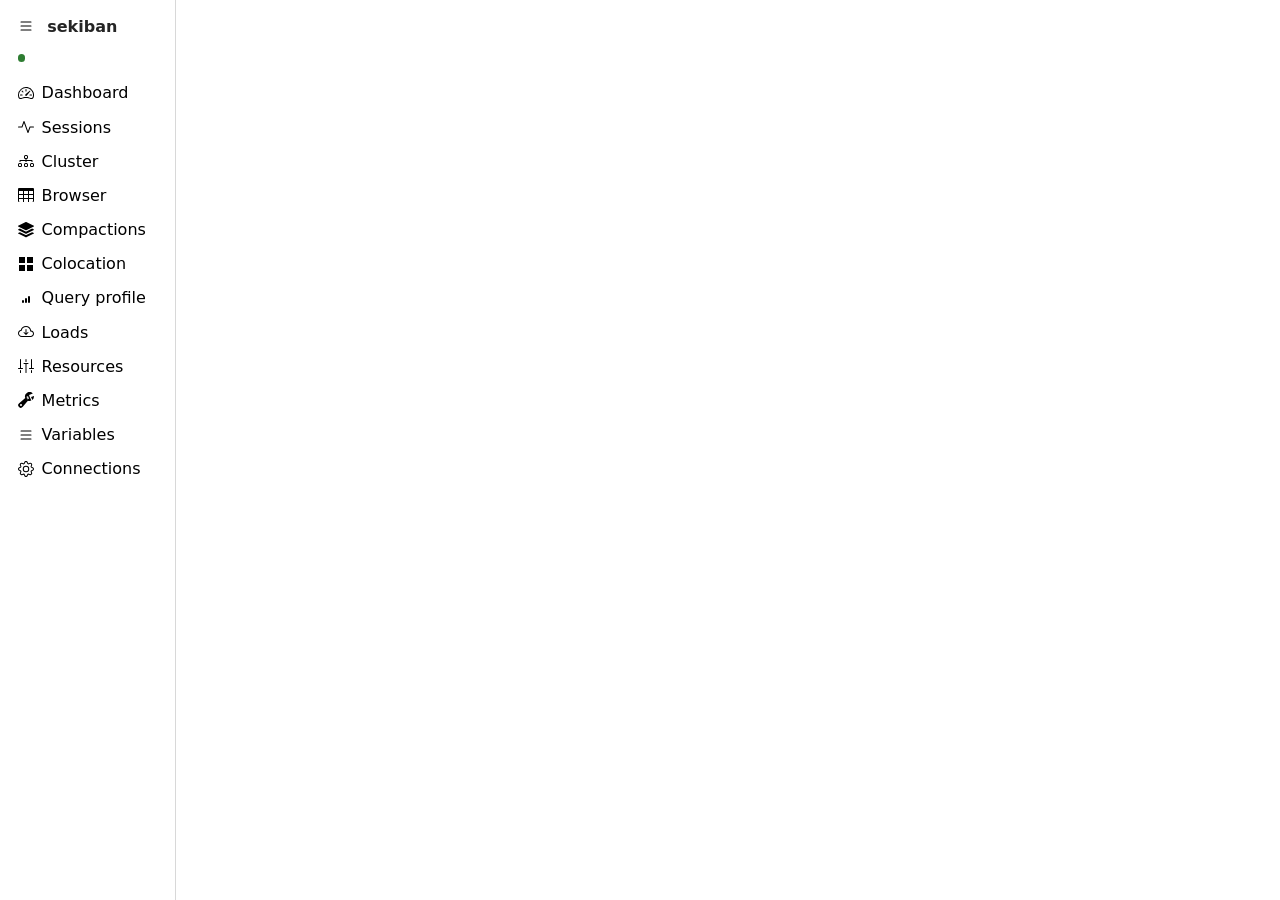
<file: ui/index.html>
<!doctype html>
<html lang="en">
<head>
  <meta charset="utf-8">
  <meta name="viewport" content="width=device-width, initial-scale=1">
  <title>sekiban</title>
  <link rel="icon" href="favicon.png" type="image/png">
  <link rel="stylesheet" href="style.css">
</head>
<body>
  <nav id="sidebar" aria-label="Screens">
    <div id="nav-top">
      <button type="button" id="nav-collapse" class="nav-item nav-toggle"
        aria-label="Toggle sidebar" title="Toggle sidebar"
        aria-expanded="true"></button>
      <div id="brand">sekiban</div>
    </div>
    <div id="attached" title="">
      <span class="dot"></span><span id="attached-name"></span>
    </div>
    <button type="button" class="nav-item" data-screen="dashboard">Dashboard</button>
    <button type="button" class="nav-item" data-screen="sessions">Sessions</button>
    <button type="button" class="nav-item" data-screen="cluster">Cluster</button>
    <button type="button" class="nav-item" data-screen="browser">Browser</button>
    <button type="button" class="nav-item" data-screen="compactions">Compactions</button>
    <button type="button" class="nav-item" data-screen="colocation">Colocation</button>
    <button type="button" class="nav-item" data-screen="profile">Query profile</button>
    <button type="button" class="nav-item" data-screen="loads">Loads</button>
    <button type="button" class="nav-item" data-screen="resources">Resources</button>
    <button type="button" class="nav-item" data-screen="metrics">Metrics</button>
    <button type="button" class="nav-item" data-screen="variables">Variables</button>
    <button type="button" class="nav-item" data-screen="connections">Connections</button>
  </nav>

  <main id="content">
  <section id="config-error-box" hidden>
    <h2>Configuration error</h2>
    <p>The config file could not be loaded. Fix it and reopen sekiban.</p>
    <p><code id="config-error"></code></p>
  </section>

  <section id="setup" hidden>
    <h2 id="setup-heading">Add a StarRocks connection</h2>
    <p id="first-run-note" hidden>
      No connections configured yet. Add the first one to get started.
    </p>
    <form id="setup-form">
      <label>Connection string
        <input type="text" id="dsn" autocomplete="off" spellcheck="false"
          placeholder="root:password@tcp(fe.internal:9030)/mydb">
      </label>
      <p class="hint">A MySQL connection string, the shape the Go driver
        accepts. The frontend's HTTP port (8030) is derived from the host and
        used for the audit log and query profiles.</p>
      <label>Title (optional)
        <input type="text" id="title" autocomplete="off"
          placeholder="Production, Local dev, ...">
      </label>
      <div class="buttons">
        <button type="button" id="delete" class="destructive" hidden>Delete</button>
        <button type="button" id="test">Test connection</button>
        <button type="submit" id="save">Save</button>
        <button type="button" id="cancel" hidden>Cancel</button>
      </div>
    </form>
    <div id="confirm" hidden>
      <p id="confirm-text"></p>
      <p class="hint">Only its (database ...) line is removed; the rest of the
        file is untouched.</p>
      <div class="buttons">
        <button type="button" id="confirm-cancel">Cancel</button>
        <button type="button" id="confirm-remove" class="destructive">Confirm deletion</button>
      </div>
    </div>
    <p id="result" aria-live="polite"></p>
    <p class="hint">Connections are saved to <code id="cfg-path"></code>.
      The file is yours: sekiban only appends to it, never rewrites it.</p>
  </section>

  <section id="dashboard" hidden>
    <div class="dash-header">
      <h2 id="dash-title"></h2>
      <div class="buttons dash-actions">
        <label class="slice-label">Sliced by
          <select id="slice-by">
            <option value="sql">Query</option>
            <option value="users">User</option>
            <option value="databases">Database</option>
            <option value="resource_groups">Resource group</option>
            <option value="warehouses">Warehouse</option>
            <option value="exec_states">Exec state</option>
            <option value="fe_hosts">FE host</option>
            <option value="catalogs">Catalog</option>
          </select>
        </label>
        <span class="windows" role="group" aria-label="Time window">
          <button type="button" class="win" data-window="300">5m</button>
          <button type="button" class="win" data-window="900">15m</button>
          <button type="button" class="win" data-window="3600">1h</button>
        </span>
        <button type="button" id="pause" class="icon-only"
          aria-label="Pause auto-refresh" title="Pause auto-refresh"></button>
      </div>
    </div>
    <p id="dash-status" class="hint" aria-live="polite"></p>
    <div id="chart-row">
      <div id="chart-box">
        <canvas id="chart"></canvas>
        <div id="chart-tip" hidden></div>
      </div>
      <div id="legend"></div>
    </div>
    <div id="counters"></div>

    <h2 id="top-heading">Top queries <span class="hint">by CPU time in this
      window</span></h2>
    <div class="tabs" role="group" aria-label="Top dimension">
      <button type="button" class="tab" data-top="sql">Query</button>
      <button type="button" class="tab" data-top="users">User</button>
      <button type="button" class="tab" data-top="databases">Database</button>
      <button type="button" class="tab" data-top="resource_groups">Resource group</button>
      <button type="button" class="tab" data-top="warehouses">Warehouse</button>
    </div>
    <div id="topsql"></div>
  </section>

  <section id="sessions" hidden>
    <div class="dash-header">
      <h2>Sessions</h2>
      <div class="buttons dash-actions">
        <label class="slice-label">
          <input type="checkbox" id="sess-active-only"> Running only
        </label>
        <button type="button" id="sess-refresh">Refresh</button>
      </div>
    </div>
    <p id="sess-status" class="hint" aria-live="polite"></p>
    <p class="hint">Every client session on the frontend, the busiest first.
      StarRocks has one way to stop a session and not another: KILL ends the
      connection, and the query running on it goes with it. The exact
      statement is shown before it runs.</p>
    <div id="sess-list"></div>
  </section>

  <section id="cluster" hidden>
    <div class="dash-header">
      <h2>Cluster</h2>
      <div class="buttons dash-actions">
        <button type="button" id="cluster-refresh">Refresh</button>
      </div>
    </div>
    <p id="cluster-status" class="hint" aria-live="polite"></p>
    <div id="cluster-totals"></div>

    <h3>Frontends <span class="hint">the one that answers the queries</span></h3>
    <div id="cluster-frontends"></div>

    <h3>Backends <span class="hint">the ones that do the work</span></h3>
    <div id="cluster-backends"></div>
  </section>

  <section id="browser" hidden>
    <div class="dash-header">
      <h2>Browser</h2>
      <div class="buttons dash-actions">
        <button type="button" id="br-refresh">Refresh</button>
      </div>
    </div>
    <p id="br-status" class="hint" aria-live="polite"></p>
    <p class="hint">Double-click an object to open it in its own window, so
      several can stay open side by side.</p>
    <div id="br-tree" aria-label="Database objects"></div>
  </section>

  <section id="compactions" hidden>
    <div class="dash-header">
      <h2>Compactions &amp; tablet health</h2>
      <div class="buttons dash-actions">
        <button type="button" id="comp-refresh">Refresh</button>
      </div>
    </div>
    <p id="comp-status" class="hint" aria-live="polite"></p>
    <p id="comp-health"></p>

    <h3>Running now <span class="hint">the merges in flight</span></h3>
    <div id="comp-running"></div>

    <h3>Per backend <span class="hint">how much compaction work is waiting</span></h3>
    <div id="comp-backends"></div>

    <h3>Transactions in flight</h3>
    <div id="comp-txns"></div>
  </section>

  <section id="colocation" hidden>
    <div class="dash-header">
      <h2>Colocation groups</h2>
      <div class="buttons dash-actions">
        <button type="button" id="coloc-refresh">Refresh</button>
      </div>
    </div>
    <p id="coloc-status" class="hint" aria-live="polite"></p>
    <p class="hint">Tables in a colocation group are bucketed the same way,
      so a join between them runs where the rows already are. Pick a group
      and its buckets are shown below.</p>
    <div id="coloc-list"></div>

    <h3>Buckets <span class="hint" id="coloc-detail-of"></span></h3>
    <p class="hint">Which backends hold each bucket of the chosen group.
      The group's replication number is how many of them hold one bucket.</p>
    <p id="coloc-detail-status" class="hint" aria-live="polite"></p>
    <div id="coloc-detail"></div>
  </section>

  <section id="profile" hidden>
    <div class="dash-header">
      <h2>Query profile</h2>
      <div class="buttons dash-actions">
        <button type="button" id="prof-refresh">Refresh</button>
        <button type="button" id="prof-audit">Read the audit log</button>
      </div>
    </div>
    <p id="prof-status" class="hint" aria-live="polite"></p>

    <h3>Profiles the frontend holds</h3>
    <p class="hint">Pick one and the profile the frontend recorded of it
      opens in a window of its own. Only the queries whose client asked to
      be profiled, or that ran longer than big_query_profile_threshold
      (30s), are here.</p>
    <div class="filters">
      <label>Query id
        <input type="search" id="prof-list-queryid" autocomplete="off"
          spellcheck="false" placeholder="regexp"
          aria-label="Filter the profiles by query id">
      </label>
      <label>Statement
        <input type="search" id="prof-list-statement" autocomplete="off"
          spellcheck="false" placeholder="regexp"
          aria-label="Filter the profiles by statement">
      </label>
    </div>
    <p id="prof-list-filter-status" class="hint" aria-live="polite"></p>
    <div id="prof-list"></div>

    <h3>Plan <span class="hint" id="prof-plan-of"></span></h3>
    <p class="hint">Write a statement and explain it, or pick a top query
      below: the plan runs again, and the timings are the ones of this run.</p>
    <textarea id="prof-sql" spellcheck="false" rows="3"
      placeholder="SELECT ..."></textarea>
    <div class="buttons">
      <button type="button" id="prof-explain">Explain analyze</button>
    </div>
    <p id="prof-plan-status" class="hint" aria-live="polite"></p>
    <div id="prof-plan" class="tree"></div>

    <h3>Top queries <span class="hint">by the CPU they cost, from the audit log</span></h3>
    <p class="hint">The audit log is the only complete record of the queries
      that have finished: the frontend writes the CPU of every one of them.
      It lives on the frontend's own disk, so it is read over its HTTP API
      when you ask for it, and only then. Pick a row and the statement is
      explained: the plan runs again, and the timings are the ones of this
      run.</p>
    <div class="filters">
      <label>Statement
        <input type="search" id="prof-summary-statement" autocomplete="off"
          spellcheck="false" placeholder="regexp"
          aria-label="Filter the top queries by statement">
      </label>
    </div>
    <p id="prof-summary-filter-status" class="hint" aria-live="polite"></p>
    <div id="prof-summary"></div>
  </section>

  <section id="loads" hidden>
    <div class="dash-header">
      <h2>Loads</h2>
      <div class="buttons dash-actions">
        <button type="button" id="load-refresh">Refresh</button>
      </div>
    </div>
    <p id="load-status" class="hint" aria-live="polite"></p>

    <h3>Imports <span class="hint">the most recent, newest first</span></h3>
    <div id="load-list"></div>

    <h3>Routine loads</h3>
    <div id="load-routine"></div>

    <h3>Stream loads</h3>
    <div id="load-stream"></div>
  </section>

  <section id="resources" hidden>
    <div class="dash-header">
      <h2>Resources &amp; limits</h2>
      <div class="buttons dash-actions">
        <button type="button" id="res-refresh">Refresh</button>
      </div>
    </div>
    <p id="res-status" class="hint" aria-live="polite"></p>

    <h3>Warehouses <span class="hint">the compute the queries run on</span></h3>
    <div id="res-warehouses"></div>

    <h3>Resource groups <span class="hint">the limits that apply to a workload</span></h3>
    <div id="res-groups"></div>

    <h3>Cluster configuration</h3>
    <div id="res-config"></div>
  </section>

  <section id="metrics" hidden>
    <div class="dash-header">
      <h2>Metrics explorer</h2>
      <div class="buttons dash-actions">
        <button type="button" id="met-refresh">Refresh</button>
      </div>
    </div>
    <p id="met-status" class="hint" aria-live="polite"></p>
    <input type="search" id="met-filter" autocomplete="off" spellcheck="false"
      placeholder="Filter by name..." aria-label="Filter metrics by name">
    <p class="hint">Every metric the frontend and the backends publish about
      themselves, as the SQL projection of their Prometheus endpoints.</p>
    <div id="met-list"></div>
  </section>

  <section id="variables" hidden>
    <div class="dash-header">
      <h2>Frontend variables</h2>
      <div class="buttons dash-actions">
        <button type="button" id="var-refresh">Refresh</button>
      </div>
    </div>
    <p id="var-status" class="hint" aria-live="polite"></p>
    <p class="hint">The configuration the frontend runs with, as ADMIN SHOW
      FRONTEND CONFIG answers it: the same list the frontend's own
      /variable page prints.</p>
    <div class="filters">
      <label>Key
        <input type="search" id="var-key" autocomplete="off"
          spellcheck="false" placeholder="filter"
          aria-label="Filter the variables by key">
      </label>
      <label>Value
        <input type="search" id="var-value" autocomplete="off"
          spellcheck="false" placeholder="filter"
          aria-label="Filter the variables by value">
      </label>
    </div>
    <div id="var-list"></div>
  </section>

  <section id="list" hidden>
    <h2>Connections</h2>
    <div id="connections"></div>
    <p id="list-result" aria-live="polite"></p>
    <div class="buttons">
      <button type="button" id="add">Add connection</button>
    </div>
    <p class="hint">The first connection is the default: sekiban attaches to
      it when it opens. Only one connection is open at a time, so connecting
      to another closes the current one.</p>
  </section>

  </main>

  <script src="icons.js"></script>
  <script src="app.js"></script>
</body>
</html>
</file>
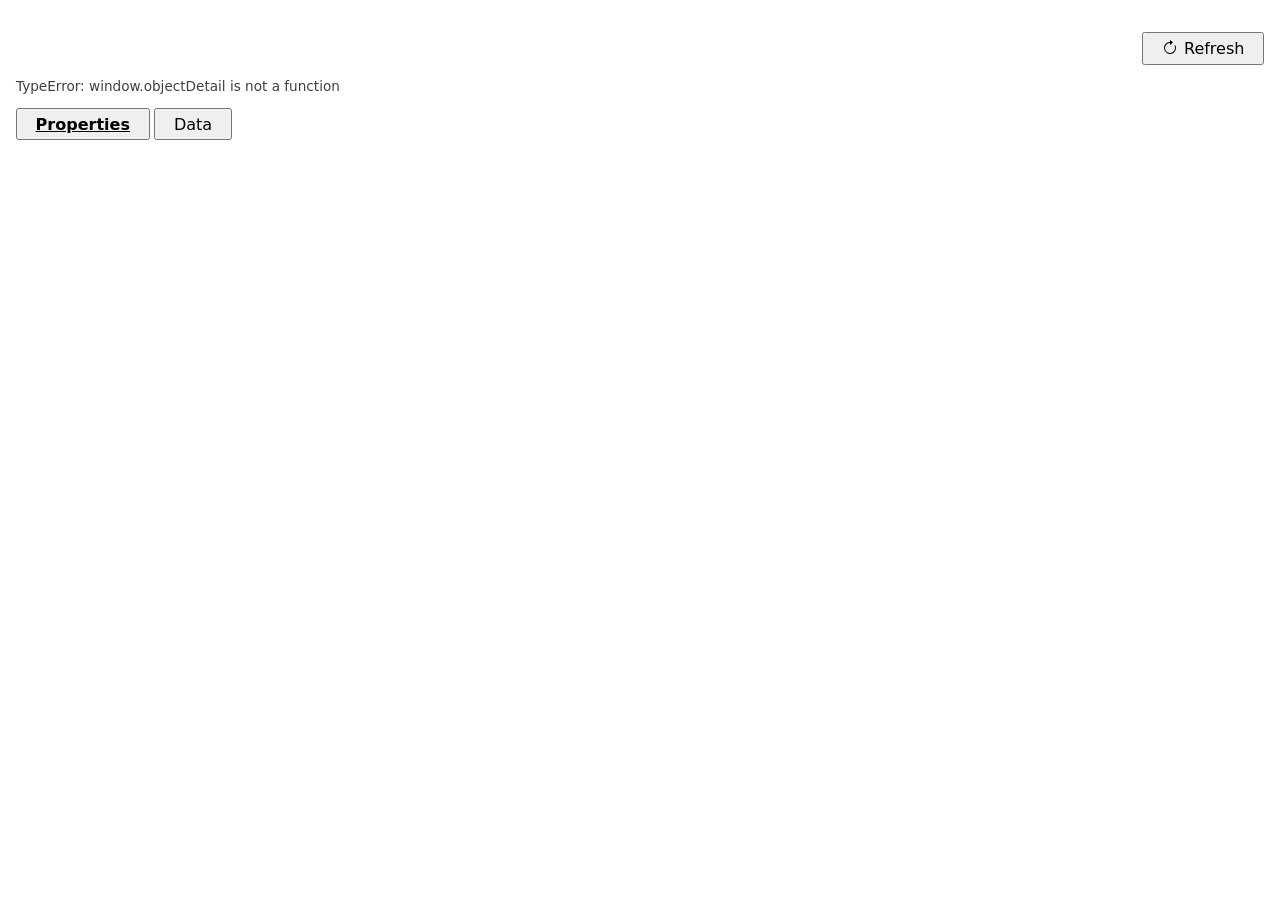
<file: ui/object.html>
<!doctype html>
<html lang="en">
<head>
  <meta charset="utf-8">
  <meta name="viewport" content="width=device-width, initial-scale=1">
  <title>sekiban</title>
  <link rel="stylesheet" href="style.css">
</head>
<body class="object">
  <main id="content">
    <div class="dash-header">
      <h2 id="obj-title"></h2>
      <div class="buttons dash-actions">
        <button type="button" id="obj-refresh">Refresh</button>
      </div>
    </div>
    <p id="obj-status" class="hint" aria-live="polite"></p>

    <div class="tabs" role="group" aria-label="Object view">
      <button type="button" class="tab" data-tab="properties">Properties</button>
      <button type="button" class="tab" data-tab="data">Data</button>
    </div>

    <section id="obj-properties"></section>

    <section id="obj-data" hidden>
      <textarea id="sql-text" spellcheck="false" rows="6"></textarea>
      <div class="buttons">
        <button type="button" id="sql-run">Run</button>
        <button type="button" id="sql-cancel">Cancel</button>
        <button type="button" id="grid-save" hidden>Save changes...</button>
      </div>
      <p id="sql-status" class="hint" aria-live="polite"></p>
      <div id="grid"></div>
    </section>
  </main>

  <script src="icons.js"></script>
  <script src="object.js"></script>
</body>
</html>
</file>
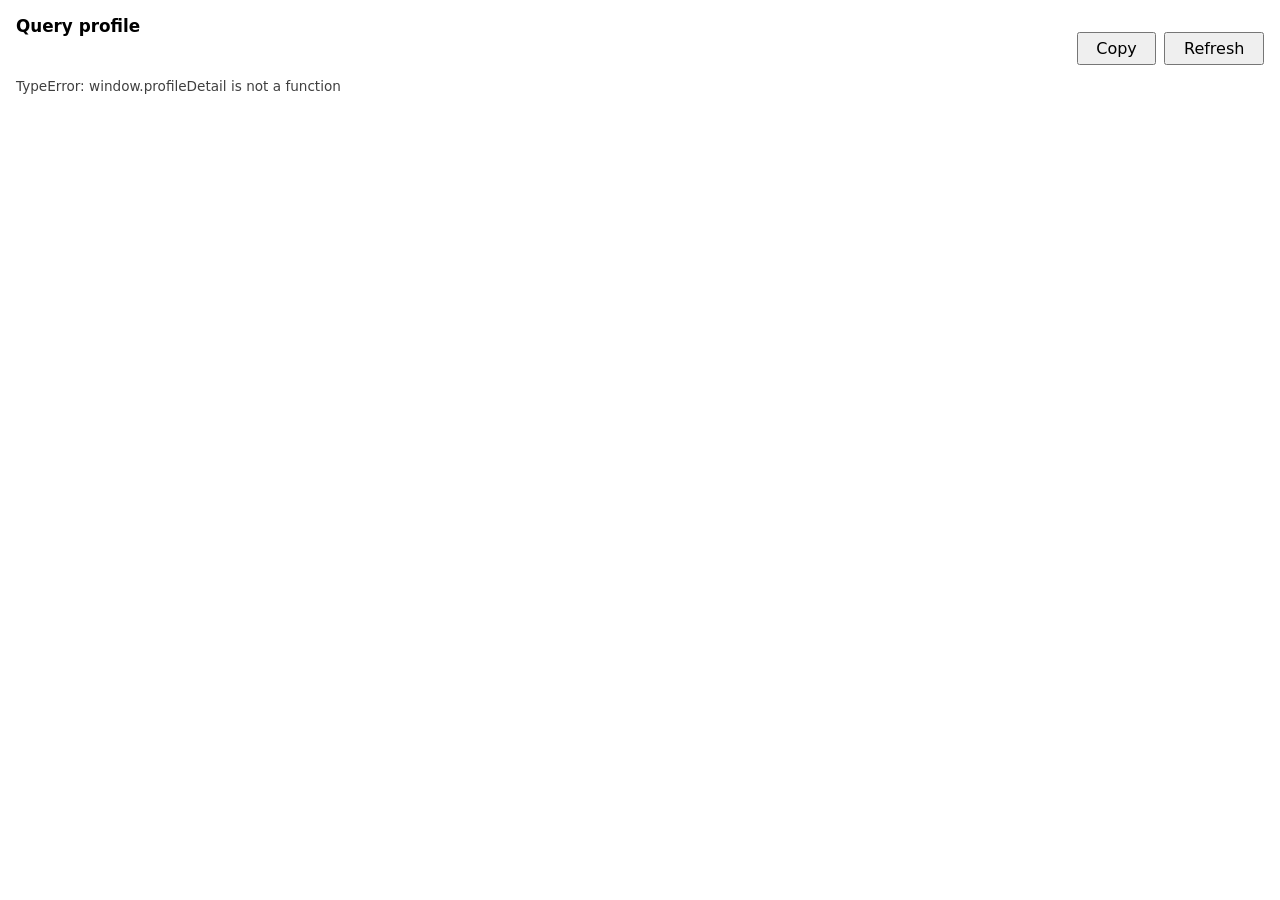
<file: ui/profile.html>
<!doctype html>
<html lang="en">
<head>
  <meta charset="utf-8">
  <meta name="viewport" content="width=device-width, initial-scale=1">
  <title>Query profile</title>
  <link rel="stylesheet" href="style.css">
</head>
<body class="object">
  <main id="content">
    <div class="dash-header">
      <h2 id="prof-title">Query profile</h2>
      <div class="buttons dash-actions">
        <button type="button" id="prof-window-copy">Copy</button>
        <button type="button" id="prof-window-refresh">Refresh</button>
      </div>
    </div>
    <p id="prof-window-status" class="hint" aria-live="polite"></p>
    <div id="prof-window-tree" class="tree"></div>
  </main>

  <script src="icons.js"></script>
  <script src="profile.js"></script>
</body>
</html>
</file>
<file: ui/style.css>
/* Let the OS webview do the styling: native controls, native colors,
       native dark mode. Only layout lives here. Everything is sized in rem
       so the keyboard zoom (Cmd+/Cmd-) scales the whole page. */
    :root { color-scheme: light dark; }
    /* Shell: a fixed nav rail plus the scrolling screen. Global navigation
       lives in the rail; each screen keeps its own controls in its header. */
    body {
      font-family: system-ui, sans-serif;
      margin: 0;
      display: flex;
      min-height: 100vh;
    }
    #sidebar {
      flex: 0 0 auto;
      width: 11rem;
      padding: 0.75rem 0.5rem;
      border-right: 1px solid rgba(127, 127, 127, 0.3);
      display: flex;
      flex-direction: column;
      gap: 0.15rem;
      position: sticky;
      top: 0;
      align-self: flex-start;
      height: 100vh;
      box-sizing: border-box;
    }
    /* The toggle sits at the top left, where a hamburger is expected. */
    #nav-top {
      display: flex;
      align-items: center;
      gap: 0.25rem;
      margin-bottom: 0.5rem;
    }
    #brand {
      font-weight: 700;
      opacity: 0.85;
      white-space: nowrap;
    }
    .nav-toggle { padding: 0.4rem; }
    .nav-item {
      font: inherit;
      text-align: left;
      background: none;
      border: 0;
      border-radius: 0.35rem;
      padding: 0.4rem 0.6rem;
      cursor: pointer;
      color: inherit;
      display: flex;
      align-items: center;
      gap: 0.5rem;
    }
    .nav-item:hover { background: rgba(127, 127, 127, 0.18); }
    .nav-item[aria-current="page"] {
      background: rgba(127, 127, 127, 0.28);
      font-weight: 600;
    }
    .nav-bottom { margin-top: auto; opacity: 0.7; }
    /* The attached database is stated permanently: no screen, no keystroke
       should ever leave a doubt about which server is on the other end. */
    #attached {
      display: flex;
      align-items: center;
      gap: 0.4rem;
      padding: 0.2rem 0.6rem 0.8rem;
      font-size: 0.85rem;
      overflow: hidden;
    }
    #attached-name {
      overflow: hidden;
      text-overflow: ellipsis;
      white-space: nowrap;
    }
    #attached .dot {
      width: 0.55em;
      height: 0.55em;
      border-radius: 50%;
      background: light-dark(#2e7d32, #66bb6a);
      flex-shrink: 0;
    }
    body.nav-collapsed #attached { justify-content: center; padding: 0.2rem 0 0.8rem; }
    body.nav-collapsed #attached-name { display: none; }
    /* Collapsed: icons only, labels hidden but still read by screen readers. */
    body.nav-collapsed #sidebar { width: auto; }
    body.nav-collapsed #brand { display: none; }
    body.nav-collapsed .nav-item span { display: none; }
    /* Collapsed by the window being narrow, not by the user: the toggle is
       disabled rather than lying about a choice it cannot honour. */
    body.nav-forced-collapsed .nav-toggle { opacity: 0.4; cursor: default; }
    #content {
      flex: 1 1 auto;
      min-width: 0;
      padding: 1.25rem;
    }
    h1 { font-size: 1.3rem; margin-top: 0; }
    h2 { font-size: 1.05rem; }
    label { display: block; margin-top: 0.8rem; }
    input[type="text"] {
      display: block;
      width: 100%;
      box-sizing: border-box;
      margin-top: 0.25rem;
      font-size: 1rem;
    }
    button {
      font: inherit;
      padding: 0.3rem 1.1rem;
      display: inline-flex;
      align-items: center;
      gap: 0.4em;
    }
    svg.icon { width: 1em; height: 1em; flex-shrink: 0; }
    /* Destructive actions read red in both themes; the icon follows via
       currentColor. */
    button.destructive { color: light-dark(#b3261e, #ff7369); }
    /* Delete lives apart from the safe actions in the same row. */
    #delete { margin-right: auto; }
    button.icon-only { padding: 0.3rem 0.55rem; }

    /* Dashboard */
    .dash-header {
      display: flex;
      align-items: flex-start;
      gap: 0.75rem;
      flex-wrap: wrap;
    }
    .dash-header h2 { margin: 0; }
    .dash-actions { margin-top: 0; margin-left: auto; }
    .windows { display: inline-flex; gap: 0.2rem; }
    .slice-label {
      display: inline-flex;
      align-items: center;
      gap: 0.35rem;
      margin-top: 0;
      font-size: 0.9rem;
    }
    .slice-label select { font: inherit; }
    /* A slice key can be a whole SQL statement; keep the legend a column. */
    .legend-item {
      max-width: 16rem;
      overflow: hidden;
      text-overflow: ellipsis;
      white-space: nowrap;
    }
    .win[aria-pressed="true"] { font-weight: 700; text-decoration: underline; }
    /* Chart with the legend to its right, Performance Insights style; on a
       narrow window the legend wraps below. */
    #chart-row {
      display: flex;
      gap: 1rem;
      margin-top: 0.75rem;
      flex-wrap: wrap;
      align-items: flex-start;
    }
    #chart-box { position: relative; flex: 1 1 24rem; }
    #chart { width: 100%; height: 300px; display: block; }
    /* The dashboard grows downward like a web page; counter charts sit side
       by side while they fit, then stack. */
    #counters {
      display: grid;
      grid-template-columns: repeat(auto-fit, minmax(22rem, 1fr));
      gap: 1rem;
      margin-top: 1.25rem;
    }
    .counter-panel h3 { margin: 0 0 0.4rem; font-size: 0.95rem; }
    .counter-panel canvas { width: 100%; height: 170px; display: block; }
    .mini-legend {
      display: flex;
      flex-wrap: wrap;
      gap: 0.3rem 1rem;
      margin-top: 0.35rem;
      font-size: 0.8rem;
    }
    #chart-tip {
      position: absolute;
      pointer-events: none;
      padding: 0.4rem 0.6rem;
      border: 1px solid rgba(127, 127, 127, 0.5);
      border-radius: 0.3rem;
      background: Canvas;
      box-shadow: 0 0.15rem 0.6rem rgba(0, 0, 0, 0.25);
      font-size: 0.8rem;
      z-index: 1;
      white-space: nowrap;
    }
    #chart-tip .legend-swatch { margin-right: 0.3em; }
    #ext-badge {
      position: absolute;
      top: 0.4rem;
      right: 0.4rem;
      color: light-dark(#b58900, #ffd54f);
    }
    #ext-tip {
      position: absolute;
      top: 2.4rem;
      right: 0.4rem;
      max-width: 34rem;
      padding: 0.8rem 1rem;
      border: 1px solid rgba(127, 127, 127, 0.5);
      border-radius: 0.4rem;
      background: Canvas;
      box-shadow: 0 0.2rem 1rem rgba(0, 0, 0, 0.25);
      z-index: 1;
    }
    #ext-tip pre {
      overflow-x: auto;
      font-size: 0.85rem;
      padding: 0.5rem;
      border: 1px solid rgba(127, 127, 127, 0.35);
      border-radius: 0.3rem;
    }
    #legend {
      display: flex;
      flex-direction: column;
      gap: 0.35rem;
      font-size: 0.85rem;
      min-width: 7rem;
    }
    .legend-item { display: inline-flex; align-items: center; gap: 0.35em; }
    .legend-swatch {
      width: 0.75em;
      height: 0.75em;
      border-radius: 0.15em;
      display: inline-block;
    }
    .sql-load { font-variant-numeric: tabular-nums; }
    .tabs {
      display: flex;
      flex-wrap: wrap;
      gap: 0.3rem;
      margin-bottom: 0.6rem;
    }
    .tab[aria-pressed="true"] { font-weight: 700; text-decoration: underline; }
    /* Fixed height: the ranking changes every refresh, and a list that grows
       and shrinks makes the whole page jump under the reader. */
    #topsql {
      height: 26rem;
      overflow-y: auto;
      overscroll-behavior: contain;
    }
    /* Only the SQL tab shows statements; other dimensions are short labels. */
    .top-label { font-weight: 600; margin-top: 0.3rem; }
    .sql-text {
      font-family: ui-monospace, monospace;
      font-size: 0.85rem;
      white-space: pre-wrap;
      word-break: break-word;
      margin-top: 0.3rem;
    }
    /* Per-query load bar, stacked by wait class in the chart colors. */
    .sql-bar {
      display: flex;
      height: 0.45rem;
      border-radius: 0.2rem;
      overflow: hidden;
      margin-top: 0.35rem;
      background: rgba(127, 127, 127, 0.15);
    }
    .sql-bar span { height: 100%; }

    /* Progress of a long action */
    .progress-track {
      height: 0.5rem;
      border-radius: 0.25rem;
      background: rgba(127, 127, 127, 0.25);
      overflow: hidden;
      margin-top: 0.4rem;
    }
    .progress-fill {
      height: 100%;
      background: light-dark(#1e88e5, #64b5f6);
      transition: width 0.4s linear;
    }
    /* Before the server reports a percentage, the bar animates to show the
       action is alive rather than pretending to know how far it got. */
    .progress-fill.indeterminate {
      width: 30%;
      animation: slide 1.4s ease-in-out infinite;
    }
    @keyframes slide {
      0% { margin-left: 0; }
      50% { margin-left: 70%; }
      100% { margin-left: 0; }
    }
    @media (prefers-reduced-motion: reduce) {
      .progress-fill.indeterminate { animation: none; width: 100%; opacity: 0.5; }
    }
    button[disabled] { opacity: 0.5; }

    /* Blocking tree */
    .blocked-item {
      margin-top: 0.5rem;
      padding-left: 0.8rem;
      border-left: 3px solid light-dark(#b3261e, #ff7369);
    }
    .chain-note { font-size: 0.85rem; }

    /* Index health */
    #indexes h3 { margin-bottom: 0.2rem; }
    #indexes h3 + .hint { margin-top: 0; }
    .idx-meta {
      display: flex;
      gap: 1rem;
      flex-wrap: wrap;
      font-size: 0.85rem;
      opacity: 0.85;
    }
    .warn-text { color: light-dark(#b58900, #ffd54f); }
    table.scans {
      border-collapse: collapse;
      width: 100%;
      font-size: 0.9rem;
    }
    table.scans th, table.scans td {
      text-align: left;
      padding: 0.3rem 0.8rem 0.3rem 0;
      border-bottom: 1px solid rgba(127, 127, 127, 0.25);
    }
    table.scans td.num, table.scans th.num {
      text-align: right;
      font-variant-numeric: tabular-nums;
    }
    /* Object browser. Selecting an object opens its own window, so this screen
       is only the tree, and the tree gets the whole height: a fixed max-height
       left dead space below it and made the window look unresponsive. The
       section is a flex column pinned to the viewport, with the tree as the
       one part that scrolls. */
    #browser {
      display: flex;
      flex-direction: column;
      /* #content's own vertical padding is the only thing between this and
         the window edge. */
      height: calc(100vh - 2.5rem);
    }
    #br-search { width: 100%; box-sizing: border-box; flex: none; }
    #br-tree {
      margin-top: 0.6rem;
      flex: 1 1 auto;
      /* Without this a flex item refuses to shrink below its content, and the
         scrollbar never appears. */
      min-height: 0;
      overflow: auto;
      overscroll-behavior: contain;
    }
    .br-node {
      display: flex;
      align-items: baseline;
      gap: 0.4rem;
      width: 100%;
      text-align: left;
      background: none;
      border: 0;
      padding: 0.2rem 0.3rem;
      border-radius: 0.3rem;
      font: inherit;
      color: inherit;
      cursor: default;
    }
    .br-node:hover { background: rgba(127, 127, 127, 0.15); }
    .br-node[aria-current="true"] { background: rgba(127, 127, 127, 0.28); }
    .br-schema { font-weight: 600; }
    .br-group { padding-left: 1.2rem; }
    .br-leaf { padding-left: 2.4rem; }
    .br-hit { padding-left: 0.3rem; }
    /* The twisty is a fixed-width column so labels line up whatever it shows. */
    .br-twisty {
      width: 1rem;
      flex: none;
      opacity: 0.7;
      font-size: 0.75rem;
    }
    .br-count {
      margin-left: auto;
      font-size: 0.8rem;
      opacity: 0.7;
      font-variant-numeric: tabular-nums;
    }
    .br-kind {
      font-size: 0.75rem;
      opacity: 0.7;
    }

    /* Object window: one native window per database object, so several tables
       can stay open side by side with their own tabs. It has no nav rail —
       the window IS the object. */
    body.object-window { display: block; }
    #obj-shell {
      padding: 1.25rem;
      /* The window is the object, so its content grows with it: the data tab
         needs a real height to split between editor and grid. */
      display: flex;
      flex-direction: column;
      height: 100vh;
      box-sizing: border-box;
    }
    #obj-props { overflow: auto; }

    /* The SQL editor: statement on top, rows underneath. One editor serves
       every place that shows data, and the statement is never hidden. */
    #obj-data {
      display: flex;
      flex-direction: column;
      min-height: 0;
      flex: 1 1 auto;
    }
    #sql-editor { flex: none; }
    #sql-text {
      width: 100%;
      box-sizing: border-box;
      font-family: ui-monospace, monospace;
      font-size: 0.9rem;
      resize: vertical;
    }
    #sql-bar {
      display: flex;
      align-items: center;
      gap: 1rem;
      margin-top: 0.4rem;
    }
    #sql-bar .buttons { margin-top: 0; margin-left: auto; }
    #sql-result {
      flex: 1 1 auto;
      min-height: 0;
      overflow: auto;
      margin-top: 0.8rem;
    }
    /* A NULL is not an empty string, and the grid must never let the two look
       alike. */
    .cell-null { opacity: 0.55; font-style: italic; }
    /* Only cells backed by a real column of one table can be written back;
       the rest stay plainly read-only. */
    .cell-editable { cursor: text; }
    .cell-editable:hover { background: rgba(127, 127, 127, 0.15); }
    .cell-changed {
      background: rgba(127, 127, 127, 0.22);
      font-weight: 600;
    }
    .cell-input {
      font-family: ui-monospace, monospace;
      font-size: 0.85rem;
      width: 12rem;
      max-width: 100%;
    }
    .cell-null-btn {
      font-size: 0.7rem;
      margin-left: 0.3rem;
      padding: 0 0.3rem;
    }
    table.grid {
      border-collapse: collapse;
      font-size: 0.85rem;
      font-variant-numeric: tabular-nums;
    }
    table.grid th, table.grid td {
      text-align: left;
      padding: 0.25rem 0.8rem 0.25rem 0.3rem;
      border-bottom: 1px solid rgba(127, 127, 127, 0.25);
      white-space: pre;
      max-width: 28rem;
      overflow: hidden;
      text-overflow: ellipsis;
    }
    table.grid thead th {
      position: sticky;
      top: 0;
      background: Canvas;
    }
    .grid-type { font-weight: normal; opacity: 0.6; font-size: 0.75rem; }
    /* Visually hidden but still announced. */
    .sr-only {
      position: absolute;
      width: 1px;
      height: 1px;
      overflow: hidden;
      clip-path: inset(50%);
    }
    #obj-props h3 { margin-bottom: 0.2rem; }
    #obj-props h3 + .hint { margin-top: 0; }
    .br-title { font-weight: 600; font-size: 1.05rem; }
    .br-meta {
      display: flex;
      gap: 1rem;
      flex-wrap: wrap;
      font-size: 0.85rem;
      opacity: 0.85;
      margin-top: 0.2rem;
    }
    .br-empty { opacity: 0.75; font-size: 0.9rem; }

    /* Buttons anchor to the right edge and follow it on resize. */
    .buttons {
      margin-top: 1rem;
      display: flex;
      gap: 0.5rem;
      justify-content: flex-end;
    }
    .hint { font-size: 0.85rem; opacity: 0.75; }
    #result, #list-result { white-space: pre-wrap; word-break: break-word; }
    #config-error { white-space: pre-wrap; word-break: break-word; }
    .cell {
      border: 1px solid rgba(127, 127, 127, 0.35);
      border-radius: 0.4rem;
      padding: 0.7rem 0.9rem;
      margin-bottom: 0.6rem;
    }
    .cell .buttons { margin-top: 0.5rem; }
    .conn-title { font-weight: 600; }
    /* The masked connection string: it says which server without ever
       showing the password. */
    .conn-dsn {
      font-size: 0.8rem;
      opacity: 0.75;
      word-break: break-all;
    }
    .conn-default {
      font-weight: normal;
      font-size: 0.8rem;
      opacity: 0.75;
      margin-left: 0.5rem;
    }
    [hidden] { display: none !important; }

    /* The cluster screen's tables: a header that stays put and rows that
       read as numbers, right-aligned. */
    .data-table {
      width: 100%;
      border-collapse: collapse;
      font-size: 0.85rem;
      margin-top: 0.4rem;
    }
    .data-table th, .data-table td {
      text-align: left;
      padding: 0.25rem 0.6rem 0.25rem 0;
      border-bottom: 1px solid rgba(127, 127, 127, 0.25);
      white-space: nowrap;
    }
    .data-table th {
      font-weight: 600;
      opacity: 0.8;
    }
    .data-table td:nth-child(n+4):nth-child(-n+9) {
      text-align: right;
      font-variant-numeric: tabular-nums;
    }
    /* A row that can be chosen says so with the pointer, and the chosen one
       stays marked while the list is drawn again. */
    .data-table tr.row-pick { cursor: pointer; }
    .data-table tr.row-pick:hover { background: rgba(127, 127, 127, 0.12); }
    .data-table tr.row-selected { background: rgba(127, 127, 127, 0.22); }
    /* A statement is long: it wraps inside its column, so the numbers
       beside it stay on the screen. */
    .data-table td.stmt {
      white-space: normal;
      overflow-wrap: anywhere;
      min-width: 24ch;
    }
    .data-table td.num {
      text-align: right;
      font-variant-numeric: tabular-nums;
      white-space: nowrap;
    }
    .data-table td.plain {
      text-align: left;
      white-space: normal;
      overflow-wrap: anywhere;
    }
    .data-table td.mono { font-family: ui-monospace, monospace; }
    /* The comment of a frontend variable is prose: it wraps inside its
       column, so the rest of the table stays where it is. */
    #var-list .data-table td:nth-child(5) {
      white-space: normal;
      overflow-wrap: anywhere;
    }
    .warn {
      color: light-dark(#b58900, #ffd54f);
    }

    /* The filters of a list: one per column that is worth searching. */
    .filters {
      display: flex;
      gap: 0.8rem;
      margin-top: 0.5rem;
    }
    .filters label {
      flex: 1;
      margin-top: 0;
      font-size: 0.85rem;
      opacity: 0.85;
    }
    .filters input[type="search"] {
      display: block;
      width: 100%;
      box-sizing: border-box;
      margin-top: 0.25rem;
      font-size: 0.9rem;
      font-family: ui-monospace, monospace;
    }

    /* The plan of a query, and the profile the frontend recorded, drawn as
       a tree: the shape of the plan is the shape of the screen. */
    .tree { font-size: 0.85rem; margin-top: 0.3rem; }
    .tree-node {
      margin-left: 0.7rem;
      padding-left: 0.6rem;
      border-left: 1px solid rgba(127, 127, 127, 0.25);
    }
    .tree-head { font-weight: 600; margin-top: 0.3rem; }
    .tree-body { margin-left: 0.1rem; }
    .tree-line { padding: 0.05rem 0; }
    .tree-label { opacity: 0.85; }
    .tree-value {
      margin-left: 0.5rem;
      font-variant-numeric: tabular-nums;
    }
    .tree-name { font-weight: 600; }
    .tree-summary { margin-bottom: 0.5rem; }
    .tree-subhead { margin-top: 0.4rem; opacity: 0.85; }
    .tree-list { margin: 0.2rem 0 0.4rem 1.2rem; padding: 0; }
    .tree-error { color: light-dark(#b58900, #ffd54f); }

    /* The browser tree. The database is the root: StarRocks has no schema
       level below it. */
    .br-db {
      font-weight: 600;
      margin: 0.8rem 0 0.4rem;
    }
    .br-group {
      font-size: 0.85rem;
      opacity: 0.75;
      margin: 0.7rem 0 0.2rem;
    }
    .br-node {
      display: flex;
      align-items: baseline;
      gap: 0.6rem;
      padding: 0.1rem 0;
    }
    .br-name {
      background: none;
      border: none;
      color: inherit;
      font: inherit;
      padding: 0;
      cursor: pointer;
      text-align: left;
    }
    .br-name:hover { text-decoration: underline; }
    .br-badge {
      font-size: 0.7rem;
      opacity: 0.7;
      border: 1px solid rgba(127, 127, 127, 0.4);
      border-radius: 0.25rem;
      padding: 0 0.3rem;
    }
    .br-size {
      font-size: 0.8rem;
      opacity: 0.7;
      margin-left: auto;
    }
    .br-empty { margin-left: 1rem; }

    /* The object window: the statement, and the grid it produced. */
    body.object { display: block; }
    body.object #content { padding: 1rem; }
    #sql-text {
      width: 100%;
      font-family: ui-monospace, monospace;
      font-size: 0.85rem;
      padding: 0.5rem;
      border: 1px solid rgba(127, 127, 127, 0.4);
      border-radius: 0.3rem;
      background: Field;
      color: FieldText;
      resize: vertical;
    }
    pre.ddl {
      font-family: ui-monospace, monospace;
      font-size: 0.8rem;
      background: rgba(127, 127, 127, 0.12);
      padding: 0.6rem;
      border-radius: 0.3rem;
      overflow-x: auto;
      white-space: pre;
    }
    table.grid { width: 100%; }
    table.grid td { white-space: nowrap; max-width: 22rem; overflow: hidden;
      text-overflow: ellipsis; }
    .cell-null { opacity: 0.55; font-style: italic; }
    .cell-editable { cursor: text; }
    .cell-editable:hover { background: rgba(127, 127, 127, 0.12); }
    .cell-changed { background: rgba(255, 193, 7, 0.28); }
    .cell-edit { display: inline-flex; gap: 0.3rem; }
    .cell-input { font: inherit; padding: 0.1rem 0.2rem; }
    .cell-null-btn { font-size: 0.7rem; padding: 0 0.3rem; }
    .confirm {
      border: 1px solid rgba(127, 127, 127, 0.5);
      border-radius: 0.3rem;
      padding: 0.6rem;
      margin-bottom: 0.6rem;
    }
</file>
